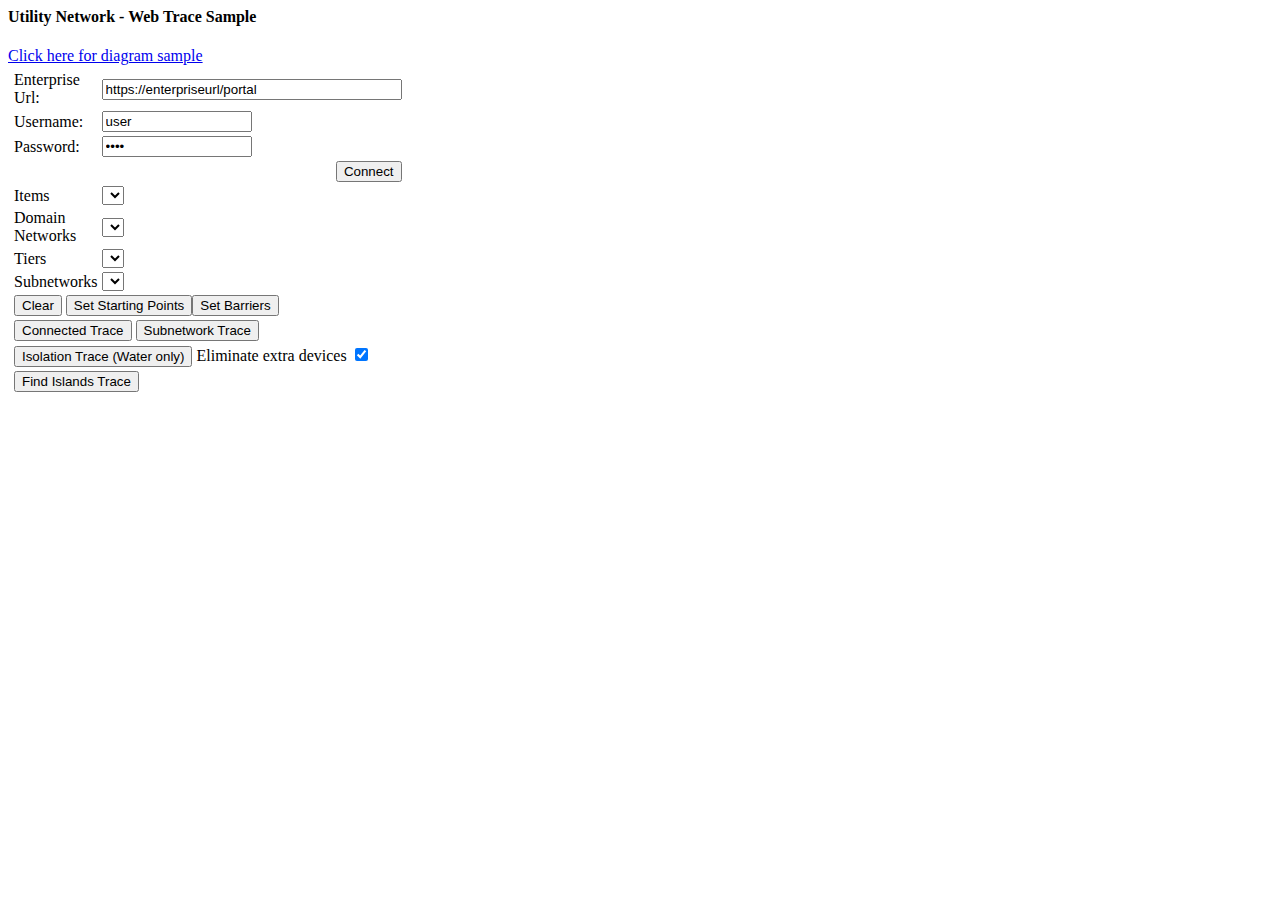
<file: index.html>
<!--
//Author : Hussein Nasser
//Date   : Jan-23-2018
//Email  : hnasser@esri.com
//Twitter: @hnasr
-->

<html>
<head>
<title>Utility Network - Javascript</title>
<!--
<script>
  var dojoConfig = {
    has: {
      "esri-featurelayer-webgl": 1
    }
  };
</script>
-->
    <!-- <script src = 'https://jsdev.arcgis.com/4.7/'></script> -->
    <script src = 'https://js.arcgis.com/4.6/'></script>
    <script src = 'utilitynetwork.js'></script>
    <script src = 'portal.js'></script>
	<link rel = "stylesheet" href = "https://js.arcgis.com/4.6/esri/css/main.css">
</head>
<body>
     <h4>Utility Network - Web Trace Sample</h4>
     <a href = 'diagram.html'>Click here for diagram sample</a>
    <table>
        <tr>
            <td valign = top>
                    <table id = 'tblMain'>
                            <tr>
                                <td><label>Enterprise Url: </label></td><td><input type="text" id = "portalUrl" value = "https://enterpriseurl/portal" style = 'width:300px'></td>
                            </tr>
                            <tr>
                                <td><label>Username: </label></td><td> <input type="text" id = "username" value = "user" style = 'width:150px'></td>
                            </tr>
                           <tr>
                                <td><label>Password: </label></td><td><input type="password" id = "password" value = "pass" style = 'width:150px'></td>
                           </tr>
                           <tr>
                                <td colspan =2 align =right><button id = 'btnConnect'>Connect</button></td>
                           </tr>

                            <tr>
                                <td><label>Items</label></td><td><select id = 'cmbItems'></select></td>
                            </tr>
                            <tr>
                                 <td><label>Domain Networks</label></td><td><select id = 'cmbDomainNetworks'></select></td>
                            </tr>  
                            <tr>
                                 <td><label>Tiers</label></td><td><select id = 'cmbTiers'></select></td>
                            </tr>
                            <tr>
                                 <td><label>Subnetworks</label></td><td><select id = 'cmbSubnetworks'></select></td>
                            </tr> 
                         
                            <tr>
                                <td colspan = 2  align = left><button id = 'btnClearTraceLocations'>Clear</button> <button id = 'btnStartingPoint'>Set Starting Points</button><button id = 'btnBarriers'>Set Barriers</button> </td>
                                
                            </tr>
                            <tr>
                                <td colspan = 2 align = left><button id = 'btnTraceConnected'>Connected Trace</button> <button id = 'btnTrace'>Subnetwork Trace</button>  </td> 
                            </tr>
                            <tr>
                                <td colspan = 2 align = left>  <button id = 'btnTraceIsolation'>Isolation Trace (Water only)</button> <label>Eliminate extra devices</label> <input type = 'checkbox' id = 'chkEliminate' checked> </td> 
                            </tr>
                            <tr>
                                <td colspan = 2 align = left> <button id = 'btnFindIslands'>Find Islands Trace</button></td>                                
                            </tr>
                            <tr>
                                <td colspan = 2 align = left><table id ='traceLocations'></table></td>                                
                            </tr>
                            <tr>
                                <td colspan = 2><label id = 'lblStatus'></label></td>
                           </tr>
                        </table>
            </td>
            <td>
                       <table>
                            <tr>
                                <td><div id = 'mapview' style='width:900px;height:700px'></div></td>
                            </tr>
                        </table>
            </td>
            
        </tr>
    </table>
   

  

<script>
    let highlight = null;
    let portal;
    let mapView;
    let GraphicClass;
    let handles = [];
    let un;
    let gl;
    let locationId = 0;
    const QUERY_PAGE = 100; //number of oids to query to get the geometry..
    const SELECTION_COLOR = [136, 220, 232, 0.7];
    const SELECTION_SIZE = 8;
    const TRACING_STARTLOCATION_BUFFER = 3;
    const CUSTOMER_COLOR = [250, 240, 29, 0.7];
    const DISABLED_COLOR = [128,128,128,0.7];
    const TRACING_STARTPOINT_COLOR = [20, 158, 29, 0.7];
    const TRACING_BARRIER_COLOR = [211, 23, 51, 0.7];
    const TRACELOCATION_START = "startingPoint";
    const TRACELOCATION_BARRIER = "barrier";

    const DEFAULT_SPATIAL_REFERENCE =   {
                "wkid": 102100,
                "latestWkid": 3857
                }

 

    let updateStatus = text => document.getElementById("lblStatus").textContent = text;
    let activeTraceLocation;

    let mapClick = event => {
         event.stopPropagation();
         
         let color = activeTraceLocation === TRACELOCATION_START ? TRACING_STARTPOINT_COLOR : TRACING_BARRIER_COLOR;

         mapView.hitTest({x: event.x, y: event.y}).then(hitResults=>{
            
            let supportedClasses = ["esriUNFCUTDevice", "esriUNFCUTJunction", "esriUNFCUTLine"] //, "esriUNFCUTLine" ]
            if (hitResults.results.length)
            {               


                hitResults.results.forEach(g=>{
                    
                    let img = document.createElement("img");
                    
                    if (activeTraceLocation === TRACELOCATION_START)
                        img.src = "images/startPoint.png"
                    else
                        img.src = "images/barrier.png";
                    
                    let rowTraceLocation = document.createElement("tr");
                    let columnElement = document.createElement("td");
                   // let columntraceLocationType = document.createElement("td");
                    let columnTerminal = document.createElement("td");
                    rowTraceLocation.appendChild(img)
                    rowTraceLocation.appendChild(columnElement);
                 //   rowTraceLocation.appendChild(columntraceLocationType);
                    rowTraceLocation.appendChild(columnTerminal);
                    let deleteTraceLocation = document.createElement("button");
                    deleteTraceLocation.textContent = "X"
                    deleteTraceLocation.addEventListener("click", e => {
                        traceLocations.removeChild(rowTraceLocation);
                        //try to remove the graphic
                        
                        for (let i = 0; i < gl.graphics.items.length ; i++ )
                        {
                            let g = gl.graphics.items[i];
                            if (g.name === rowTraceLocation.globalId)   
                            {                      
                                gl.remove(g);
                                break;
                            }
                          
                        } 
                           
 
                    });
                    rowTraceLocation.appendChild(deleteTraceLocation);
                    
                    let at = un.getAssetType(g.graphic.layer.layerId,  getVal(g.graphic.attributes, "assetgroup"), getVal(g.graphic.attributes, "assettype"));
                    //if it is not a device or a junction or a line exit..
                    if (!supportedClasses.find( c => c == at.utilityNetworkFeatureClassUsageType  )) return;
                    locationId++;
                    rowTraceLocation.globalId = getVal(g.graphic.attributes,"globalid");
                    rowTraceLocation.locationId = locationId;
                    rowTraceLocation.isTerminalConfigurationSupported = at.isTerminalConfigurationSupported;
                    rowTraceLocation.layerId = g.graphic.layer.layerId;
                    rowTraceLocation.assetGroupCode = getVal(g.graphic.attributes, "assetgroup");
                    rowTraceLocation.assetTypeCode = getVal(g.graphic.attributes, "assettype");

                    columnElement.textContent =  " ("  + at.assetGroupName + "/" + at.assetTypeName + ") "
                   // columntraceLocationType.textContent = activeTraceLocation;
                    //if termianls supported show it 
                    if (at.isTerminalConfigurationSupported == true)
                    {
                        let terminalList = document.createElement("select");
                        terminalList.id = "cmbTerminalConfig" + locationId;
                        let terminalConfiguration = un.getTerminalConfiguration(at.terminalConfigurationId);
                        terminalConfiguration.terminals.forEach(t => {
                            let terminalItem = document.createElement("option");
                            terminalItem.textContent = t.terminalName;
                            terminalItem.value = t.terminalId;
                            terminalList.appendChild(terminalItem);
                        }) 
                        columnTerminal.appendChild(terminalList);
                    }
                    
                   
                    rowTraceLocation.traceLocationType = activeTraceLocation;
                    traceLocations.appendChild(rowTraceLocation);

                    //create graphic on the map
                    require(["esri/geometry/geometryEngineAsync"],  function(geometryEngineAsync) 
                    {      
                        (async function (){
                        let bufferedGeo =  await geometryEngineAsync.buffer(g.graphic.geometry, TRACING_STARTLOCATION_BUFFER);
                        gl.graphics.add(getGraphic("polygon", bufferedGeo, color, rowTraceLocation.globalId));
                        })();
                    });
                })

               

            }

         });


        
     } ;

   //Start Execution//
    let cmbItems = document.getElementById("cmbItems");
    let cmbDomainNetworks = document.getElementById("cmbDomainNetworks");
    let cmbTiers = document.getElementById("cmbTiers");
    let cmbSubnetworks = document.getElementById("cmbSubnetworks");
    let btnTrace = document.getElementById("btnTrace");
    let btnStartingPoint = document.getElementById("btnStartingPoint");
    let btnBarriers = document.getElementById("btnBarriers");
    let btnClearTraceLocations = document.getElementById("btnClearTraceLocations");
    let btnTraceConnected = document.getElementById("btnTraceConnected"); 
    let traceLocations = document.getElementById("traceLocations");

    let handleStartPoints; 
    let handleBarriers;


    btnClearTraceLocations.addEventListener("click",  e => {
        activeTraceLocation = undefined;
        while(traceLocations.firstChild) traceLocations.removeChild(traceLocations.firstChild);
        mapView.graphics = [];
        gl.graphics = [];
        updateStatus("");
    })



//generic island trace find all features that are not connected to any controller

async function IslandTrace () {

    let islands = 0;
    let total = 0;
    let startTime = new Date();
    //for each layer that is device/line/junction in each domain network, query and find disconnected features. 
    let layers = [];
    let deviceLayers = un.getDeviceLayers();
    let junctionLayers = un.getJunctionLayers();
    let lineLayers = un.getLineLayers()
    layers = layers.concat( deviceLayers, junctionLayers, lineLayers);

    for (let i = 0; i < layers.length; i ++)
    {
         let dLayer = layers[i];
         updateStatus("Querying device layer for features with unknown subnetwork name ...");
         let queryResults = await un.query(dLayer, "SUBNETWORKNAME = 'Unknown'" );
         updateStatus(queryResults.features.length + " features found with unknown subnetwork name.");
         total = total + queryResults.features.length
         //loop through each and add a starting point and check if the feature is in island.
         for (let f = 0; f < queryResults.features.length; f++)
         {  
            let feature = queryResults.features[f];
             //[{"traceLocationType":"startingPoint", layerId: 5, "globalId":"{00B313AC-FBC4-4FF4-9D7A-6BF40F4D4CAD}"}]
            let startingPoints = [];
            let startPoint = {};
            startPoint.traceLocationType = "startingPoint";
            startPoint.layerId = dLayer;
            startPoint.globalId = getVal(feature.attributes, "globalid");
            startPoint.assetGroupCode =  getVal(feature.attributes, "assetgroup");
            startPoint.assetTypeCode =  getVal(feature.attributes, "assettype");
            startingPoints.push(startPoint);
            try {
            feature.isInIsland = await un.isInIsland(startingPoints)
            }
            catch(ex) {
                feature.isInIsland=true; //in case of errors tracing if the element doesn't exists (new feature created)
            }

            if (feature.isInIsland === true ) islands ++;
            console.log (startPoint.globalId + " is " + feature.isInIsland);
            updateStatus("Processing feature " + (f + 1) + " of " + queryResults.features.length + " [" + Math.round(f*100/queryResults.features.length,1) + "%]" )
         }
         
         let endTime = new Date();
        let timeInSeconds = (endTime.getTime() - startTime.getTime())/1000
          updateStatus("Process completed in . " + timeInSeconds + " seconds. " + islands + " features out of " + total + " found in islands without controllers.");
         
    }
}

 //only for water
 async function IsolationTrace() {

    //run upstream trace, stop when you find protective device valves
    //trace configuration for barrier protective
    let napervilleWaterUpstreamConfiguration = {"includeContainers":true,"includeContent":false,"includeStructures":true,"includeBarriers":true,"validateConsistency":false,"domainNetworkName":"Water","tierName":"System","targetTierName":"","subnetworkName":"","diagramTemplateName":"","shortestPathNetworkAttributeName":"","filterBitsetNetworkAttributeName":"","traversabilityScope":"junctionsAndEdges","conditionBarriers":[{"name":"Device Status","type":"networkAttribute","operator":"equal","value":0,"combineUsingOr":true,"isSpecificValue":true},{"name":"Life Cycle Status","type":"networkAttribute","operator":"notEqual","value":3,"combineUsingOr":false,"isSpecificValue":true}],"functionBarriers":[],"arcadeExpressionBarrier":"","filterBarriers":[{"name":"Category","type":"category","operator":"equal","value":"Disconnecting","combineUsingOr":true,"isSpecificValue":true},{"name":"Category","type":"category","operator":"equal","value":"Protective","combineUsingOr":true,"isSpecificValue":true},{"name":"Category","type":"category","operator":"equal","value":"Isolating","combineUsingOr":false,"isSpecificValue":true}],"filterFunctionBarriers":[],"filterScope":"junctionsAndEdges","functions":[],"nearestNeighbor":{"count":-1,"costNetworkAttributeName":"","nearestCategories":[],"nearestAssets":[]},"outputFilters":[],"outputConditions":[{"name":"Category","type":"category","operator":"equal","value":"Disconnecting","combineUsingOr":true,"isSpecificValue":true},{"name":"Category","type":"category","operator":"equal","value":"Protective","combineUsingOr":true,"isSpecificValue":true},{"name":"Category","type":"category","operator":"equal","value":"Isolating","combineUsingOr":false,"isSpecificValue":true}],"propagators":[]};
    let napervilleWaterCustomerConfiguration = {"includeContainers":false,"includeContent":false,"includeStructures":false,"includeBarriers":true,"validateConsistency":true,"domainNetworkName":"","tierName":"","targetTierName":"","subnetworkName":"","diagramTemplateName":"","shortestPathNetworkAttributeName":"","filterBitsetNetworkAttributeName":"","traversabilityScope":"junctionsAndEdges","conditionBarriers":[],"functionBarriers":[],"arcadeExpressionBarrier":"","filterBarriers":[],"filterFunctionBarriers":[],"filterScope":"junctionsAndEdges","functions":[],"nearestNeighbor":{"count":-1,"costNetworkAttributeName":"","nearestCategories":[],"nearestAssets":[]},"outputFilters":[{"networkSourceId":9,"assetGroupCode":7,"assetTypeCode":81},{"networkSourceId":9,"assetGroupCode":7,"assetTypeCode":82},{"networkSourceId":9,"assetGroupCode":7,"assetTypeCode":83},{"networkSourceId":9,"assetGroupCode":7,"assetTypeCode":85},{"networkSourceId":9,"assetGroupCode":7,"assetTypeCode":0},{"networkSourceId":9,"assetGroupCode":7,"assetTypeCode":84}],"outputConditions":[],"propagators":[]}

    let fonddulacUpstreamConfiguration = {"includeContainers":true,"includeContent":false,"includeStructures":true,"includeBarriers":true,"validateConsistency":false,"domainNetworkName":"Gas","tierName":"Distribution Pressure","targetTierName":"","subnetworkName":"","diagramTemplateName":"","shortestPathNetworkAttributeName":"","filterBitsetNetworkAttributeName":"","traversabilityScope":"junctionsAndEdges","conditionBarriers":[{"name":"Device Status","type":"networkAttribute","operator":"equal","value":0,"combineUsingOr":false,"isSpecificValue":true}],"functionBarriers":[],"arcadeExpressionBarrier":"","filterBarriers":[{"name":"Pipe Is Pinchable","type":"networkAttribute","operator":"equal","value":1,"combineUsingOr":true,"isSpecificValue":true},{"name":"Valve Accessibility","type":"networkAttribute","operator":"equal","value":1,"combineUsingOr":true,"isSpecificValue":true},{"name":"Valve Operable","type":"networkAttribute","operator":"equal","value":1,"combineUsingOr":true,"isSpecificValue":true},{"name":"Category","type":"category","operator":"equal","value":"Isolating","combineUsingOr":false,"isSpecificValue":true}],"filterFunctionBarriers":[],"filterScope":"junctionsAndEdges","functions":[],"nearestNeighbor":{"count":-1,"costNetworkAttributeName":"","nearestCategories":[],"nearestAssets":[]},"outputFilters":[],"outputConditions":[{"name":"Category","type":"category","operator":"equal","value":"Isolating","combineUsingOr":true,"isSpecificValue":true},{"name":"Valve Accessibility","type":"networkAttribute","operator":"equal","value":1,"combineUsingOr":true,"isSpecificValue":true},{"name":"Valve Operable","type":"networkAttribute","operator":"equal","value":1,"combineUsingOr":true,"isSpecificValue":true},{"name":"Pipe Is Pinchable","type":"networkAttribute","operator":"equal","value":1,"combineUsingOr":false,"isSpecificValue":true}],"propagators":[]}
    let fonddulacCustomerConfiguration = {"includeContainers":false,"includeContent":false,"includeStructures":false,"includeBarriers":true,"validateConsistency":false,"domainNetworkName":"","tierName":"","targetTierName":"","subnetworkName":"","diagramTemplateName":"","shortestPathNetworkAttributeName":"","filterBitsetNetworkAttributeName":"","traversabilityScope":"junctionsAndEdges","conditionBarriers":[],"functionBarriers":[],"arcadeExpressionBarrier":"","filterBarriers":[],"filterFunctionBarriers":[],"filterScope":"junctionsAndEdges","functions":[],"nearestNeighbor":{"count":-1,"costNetworkAttributeName":"","nearestCategories":[],"nearestAssets":[]},"outputFilters":[{"networkSourceId":6,"assetGroupCode":5,"assetTypeCode":1},{"networkSourceId":6,"assetGroupCode":5,"assetTypeCode":2},{"networkSourceId":6,"assetGroupCode":5,"assetTypeCode":0}],"outputConditions":[],"propagators":[]}
    
    let traceConfiguration = napervilleWaterUpstreamConfiguration;
    let customerConfiguration = napervilleWaterCustomerConfiguration; //only return customers config

    if (cmbDomainNetworks.selectedIndex != -1 && cmbTiers.selectedIndex != -1)
    {
        try {
            
        let domainNetworkName = cmbDomainNetworks.options[cmbDomainNetworks.selectedIndex].textContent;
        let tierName = cmbTiers.options[cmbTiers.selectedIndex].textContent;
        traceConfiguration.domainNetworkName= domainNetworkName;
        traceConfiguration.tierName= tierName;
        let totalIsolatingDevices = 0;
        let realIsolatingDevices = 0;

        let traceLocationsParam = getTraceLocationsParam();
        let start = new Date();
        updateStatus("Upstream trace...");
        let valveBarriers = await un.upstreamTrace(traceLocationsParam, null, null , null, traceConfiguration)
        valveBarriers.traceResults.elements.forEach(e => e.enabled = true);

        updateStatus("Eliminating false barriers ...");
        let realValveBarrier = valveBarriers;
        let chkEliminate = document.getElementById("chkEliminate").checked;
        if (chkEliminate) realValveBarrier = await eliminate(valveBarriers,domainNetworkName,tierName,traceConfiguration ) 
        realValveBarrier.traceResults.elements.forEach(v => v.enabled === true ? realIsolatingDevices ++: 0);
        drawTraceResults(un, realValveBarrier, TRACING_BARRIER_COLOR)
        updateStatus("Finding affected customers...");
        let customersResults = await findAffectedCustomers(traceLocationsParam, realValveBarrier, customerConfiguration)
        let end = new Date();
        let totalTime = (end.getTime() - start.getTime())/1000
        updateStatus("Done in .. " +  totalTime + " seconds " + " found " + realValveBarrier.traceResults.elements.length + " isolation devices where only " + realIsolatingDevices + " are valid, and total affected customers of " + customersResults.traceResults.elements.length );
        //.catch(err=> updateStatus(err));
      
        }
        catch (err) {
            updateStatus(err);
        }
    }
    else
        updateStatus("Please select domain and tier");


//drawTraceResults
} 

    async function findAffectedCustomers (startParam, barriersObj, configFilterServiceCustomers){
        
         let barriers = barriersObj.traceResults;
         let startingLocations = startParam;
         //build up starting locations
        for (let j = 0; j < barriers.elements.length; j++ )
        {
            let e =  barriers.elements[j];
            e.traceLocationType = TRACELOCATION_BARRIER;
            //only use barrier if it is valid.
            if (e.enabled === undefined || e.enabled === true) startingLocations.push(e);
        }

      
       let results = await un.connectedTrace(startingLocations,configFilterServiceCustomers)
       drawTraceResults(un, results,CUSTOMER_COLOR,false);
       return new Promise((resolve, reject) => {
           resolve(results);
       })
    }
    //eliminate valuves that are not candidates 
    async function eliminate (traceResultsObj, domainNetworkName, tierName,traceConfiguration) 
    {   
        
        let traceResults = traceResultsObj.traceResults;
     //   let newTraceResults = Object.assign({}, traceResults);
        //for each returned barrier.. place a starting point and add the rest as barriers, run a controller trace. if nothing returned remove ... 
        /* Trace result looks like
        {"traceResults":
            {"elements":
                [
                    {"networkSourceId":6,"globalId":"{D6A1EB87-C70F-463D-80D2-68B0CE8712AE}","objectId":6278,"terminalId":1,"assetGroupCode":2,"assetTypeCode":168}
                ]
            ,"diagramName":"<placeholder>","globalFunctionResults":[],"kFeaturesForKNNFound":false,"startingPointsIgnored":false,"warnings":[]}
            ,"success":true}

        */
        for (let j = 0; j < traceResults.elements.length; j++ )
        {

            let e = traceResults.elements[j];
            let startingLocations = [];
            e.traceLocationType = TRACELOCATION_START;
            startingLocations.push(e);
            //for each element but as starting point and all the rest as barriers... 
            for (let i = 0; i < traceResults.elements.length; i++ )
            {
                let e1 = traceResults.elements[i];
                //don't add the same element as starting point
                if (e1.globalId === e.globalId) continue;
                
                e1.traceLocationType = TRACELOCATION_BARRIER;
                startingLocations.push(e1);
            } 
            //after that we are now ready... lets trace.

            //console.log(JSON.stringify(startingLocations));
            let controllerTraceResult = await un.subnetworkControllerTrace(startingLocations, domainNetworkName,tierName,null);
            //if no controllers found remove that barrier... its not a candidate., when no controllers found an error is returned extendedCode=-2147208935
            if (controllerTraceResult.success == false) {
            
                traceResults.elements[j].enabled = false;
            }
            else
                traceResults.elements[j].enabled = true;
 
              
        }
        

        //console.log(JSON.stringify(traceResults));
        
        return new Promise ( (resolve, reject) => {
            resolve(traceResultsObj);
        })
    }
    //read the form and build the trace locations 
    function getTraceLocationsParam () {
        
        let traceLocationsParam = [];
        traceLocations.childNodes.forEach(li =>
        {    
         let startLocation = {};
         startLocation.globalId = li.globalId;
         startLocation.layerId = li.layerId;
         startLocation.assetGroupCode = li.assetGroupCode;
         startLocation.assetTypeCode = li.assetTypeCode;
        if (li.isTerminalConfigurationSupported == true)
        {   
            let cmbTerminalConfig = document.getElementById("cmbTerminalConfig" + li.locationId);
            startLocation.terminalId = cmbTerminalConfig.options[cmbTerminalConfig.selectedIndex].value;
        }
        startLocation.traceLocationType = li.traceLocationType;
        traceLocationsParam.push(startLocation)
        });

      return traceLocationsParam;
 
  }

    btnTraceConnected.addEventListener("click", e => {
        updateStatus("Tracing...");
        let traceLocationsParam = getTraceLocationsParam();
    //only attempt to trace when there is at leats one starting point
     if (!traceLocationsParam.length)
       {
           updateStatus("No starting points were found.");
           return;
       }
    /*
        un.isInIsland(traceLocationsParam)
        .then (Isisland => alert(Isisland))
        .catch (er => alert("error"))
 */
    
       un.connectedTrace(traceLocationsParam)
      .then (traceResults =>  drawTraceResults(un, traceResults))
      .then (a => updateStatus("Done"))
      .catch(er=>updateStatus(er))
    

    });


    
    btnFindIslands.addEventListener("click", e => {
        updateStatus("Running Island Trace...");
        IslandTrace();
           });
    btnTraceIsolation.addEventListener("click", e => {
        updateStatus("Running Isolation Tracing...");
        IsolationTrace();
           });

          


   
    btnBarriers.addEventListener("click" , e => {
            
        if (activeTraceLocation == undefined)  mapView.on("click", mapClick);
 
        activeTraceLocation = TRACELOCATION_BARRIER;
 
      
    })

    btnStartingPoint.addEventListener("click", e => {
  
        if (activeTraceLocation == undefined)  mapView.on("click", mapClick);
       activeTraceLocation = TRACELOCATION_START;
       
       
    })
  
    cmbItems.addEventListener("change", async function (e) {
        

        let itemId = e.target.options[e.target.selectedIndex].id;
        updateStatus("Loading item...");
        let itemData = await portal.loadItem(itemId);
        updateStatus("Item Loaded");
        // get the first operational layer so we know the feature service
        let serviceUrl = itemData.operationalLayers[0].url;
        let arrayService = serviceUrl.split("/")
        arrayService.length--;       
        serviceUrl = arrayService.join("/");
        un = new UtilityNetwork(portal.token, serviceUrl );
        let serviceJson = un.featureServiceJson;
        //query utility network data element
        //alert(JSON.parse(response).controllerDatasetLayers.utilityNetworkLayerId)
        //load service, map and UN in memory
        await un.load();
        loadUtilityNetwork(un, itemId, "mapview");

        //started populating domain networks

        //when someone changes the domain network list all tiers

        btnTrace.onclick = function(){
        let domainNetworkName = cmbDomainNetworks.options[cmbDomainNetworks.selectedIndex].textContent;
        let tierName = cmbTiers.options[cmbTiers.selectedIndex].textContent;
        let subnetworkName = "";
        //if subnetwork is not selected
        if (cmbSubnetworks.options[cmbSubnetworks.selectedIndex] != undefined)
            subnetworkName  = cmbSubnetworks.options[cmbSubnetworks.selectedIndex].textContent;

        let traceStart = new Date().getTime();
        updateStatus("Tracing...");
        let traceLocationsParam = getTraceLocationsParam();
        un.subnetworkTrace(traceLocationsParam, domainNetworkName, tierName , subnetworkName)
        .then(traceResults =>  drawTraceResults(un, traceResults))
        .then(a=> updateStatus("Done"))
        .catch(err=> updateStatus(err));
        }


        cmbDomainNetworks.onchange = function(e) {
        // e.target.selectedIndex
        //clear tiers, subnetworks
        while(cmbTiers.firstChild)cmbTiers.removeChild(cmbTiers.firstChild);
        while(cmbSubnetworks.firstChild)cmbSubnetworks.removeChild(cmbSubnetworks.firstChild); 
        let selectedDomainNetwork = e.target.options[e.target.selectedIndex].textContent;

        let domainNetwork = un.getDomainNetwork(selectedDomainNetwork);

        domainNetwork.tiers.forEach(tier => { 
        let tn = document.createElement("option");
        tn.textContent  = tier.name;
        cmbTiers.appendChild(tn);
        })
        cmbTiers.selectedIndex=-1; 

        }


        cmbTiers.onchange= function (e){

        while(cmbSubnetworks.firstChild)cmbSubnetworks.removeChild(cmbSubnetworks.firstChild);
        let selectedDomainNetwork = cmbDomainNetworks.options[cmbDomainNetworks.selectedIndex].textContent;
        let selectedTier = cmbTiers.options[cmbTiers.selectedIndex].textContent;

        un.getSubnetworks(selectedDomainNetwork,selectedTier).then(results=>{

    
        results.features.forEach(feature=> {
            let sn = document.createElement("option");
            for (let propt in feature.attributes)
                if (propt.toUpperCase() === "SUBNETWORKNAME")
                sn.textContent  = feature.attributes[propt];
            
            cmbSubnetworks.appendChild(sn);
        })
        cmbSubnetworks.selectedIndex=-1;
        })
        }
        


        cmbSubnetworks.onchange = function (){

        mapView.graphics = []
        let subnetworkName = cmbSubnetworks.options[cmbSubnetworks.selectedIndex].textContent;
        un.query(un.subnetLineLayerId, "SUBNETWORKNAME = '" + subnetworkName + "'")
        .then (rowsJson => {
        let featureLayer = mapView.byId(un.subnetLineLayerId);
       
        /* Highlight bug doesn't work with feature service
        mapView.whenLayerView(featureLayer).then(lyrView => {
           if (highlight) {
                highlight.remove();
                highlight = null;
            }
            highlight = lyrView.highlight([rowsJson.features[0].attributes["OBJECTID"]])

        })
        */
       //if no subnetline is found exit.
        if (rowsJson.features.length === 0) 
            updateStatus("Subnetline feature not found. Please make sure to update all subnetworks to generate subnetline.");
        else 
          {let polylineGraphic =  getGraphic("line", rowsJson.features[0].geometry);
        
         mapView.graphics.add(polylineGraphic);
         mapView.then(e=>mapView.goTo(polylineGraphic.geometry));
        }
        });
        }

//populate domain networks, clear list first
while(cmbDomainNetworks.firstChild)cmbDomainNetworks.removeChild(cmbDomainNetworks.firstChild);
while(cmbTiers.firstChild)cmbTiers.removeChild(cmbTiers.firstChild);
while(cmbSubnetworks.firstChild)cmbSubnetworks.removeChild(cmbSubnetworks.firstChild); 
un.dataElement.domainNetworks.forEach(domainNetwork => { 
let dn = document.createElement("option");
dn.textContent  = domainNetwork.domainNetworkName;
cmbDomainNetworks.appendChild(dn);
})
cmbDomainNetworks.selectedIndex= -1;

 

    });

    

    
    document.getElementById("btnConnect").addEventListener("click", function() {     
        let portalUrl = document.getElementById("portalUrl").value;
        let username = document.getElementById("username").value;
        let password = document.getElementById("password").value;
        //clear the list of services.
        while (cmbItems.firstChild) cmbItems.removeChild(cmbItems.firstChild);
        portal = new Portal(portalUrl,username, password);    
        portal.connect().then(token=> {
                        //populate domain networks, clear list first
            while(cmbDomainNetworks.firstChild)cmbDomainNetworks.removeChild(cmbDomainNetworks.firstChild);
            while(cmbTiers.firstChild)cmbTiers.removeChild(cmbTiers.firstChild);
            while(cmbSubnetworks.firstChild)cmbSubnetworks.removeChild(cmbSubnetworks.firstChild); 
            portal.items().then(myItems=>  {   
                    myItems.forEach( a => {
                        if (a.type === "Web Map")
                        {
                        let listItem = document.createElement("option");
                        listItem.textContent = a.title;
                        listItem.url = a.url;
                        listItem.id = a.id;
                        cmbItems.appendChild(listItem);
                        }           
                }
           
                                )
        if (cmbItems.options.length === 0) updateStatus("No web maps found for user  " + username);
                    cmbItems.selectedIndex = -1;
    
    } )
        
        
        }
        ).catch(rejected=>updateStatus ("Unable to connect to portal. " + rejected));
    })

 





    var createGroupedArray = function(arr, chunkSize) {
        var groups = [], i;
        for (i = 0; i < arr.length; i += chunkSize) {
            groups.push(arr.slice(i, i + chunkSize));
        }
        return groups;
    }



    

    function getGraphic(type, geometry, color=SELECTION_COLOR, name)
    {   


        let symbol;
        let geometryObject;

        switch (type)
        {
        case "point" :
              
            symbol = {
            type: "simple-marker", // autocasts as new SimpleMarkerSymbol()
            color: color,
            size:SELECTION_SIZE,
            outline: { // autocasts as new SimpleLineSymbol()
            color: color,
            width: SELECTION_SIZE
            }
          }

            geometryObject = {
            type: "point",
            x: geometry.x,
            y: geometry.y,
            spatialReference :  DEFAULT_SPATIAL_REFERENCE
                }

                break;
        case "line":
      
            symbol= {
                        type: "simple-line", // autocasts as SimpleLineSymbol()
                        color: color,
                        width: SELECTION_SIZE
                        
                    };
              
            geometryObject = {
            type: "polyline",
            paths: geometry.paths,
            spatialReference:  DEFAULT_SPATIAL_REFERENCE
                }
        break;
        case "polygon":

      symbol = {
        type: "simple-fill", // autocasts as new SimpleFillSymbol()
        color: color,
        outline: { // autocasts as new SimpleLineSymbol()
          color:color, //[255, 255, 255],
          width: SELECTION_SIZE
        }
      };
              

        geometryObject = {
            type: "polygon",
            rings: geometry.rings,
            spatialReference:  DEFAULT_SPATIAL_REFERENCE
        }

    }

        return   new GraphicClass({
            geometry: geometryObject,
            symbol: symbol,
            name: name
            });
  
    }


    function loadUtilityNetwork(utilityNetwork, itemId, mapViewDiv)
        {
            let token = portal.token;
            let serviceJson  = utilityNetwork.featureServiceJson;
            let serviceUrl = utilityNetwork.featureServiceUrl;
            
            require(["esri/Map", "esri/views/MapView", "esri/layers/FeatureLayer", "esri/layers/MapImageLayer","esri/WebMap", "esri/identity/IdentityManager", "esri/widgets/LayerList", "esri/layers/GraphicsLayer", "esri/Graphic"],
             function (Map, MapView, FeatureLayer, MapLayer, WebMap,  IdentityManager, Toc, GraphicsLayer, Graphic){
                 
                GraphicClass = Graphic;
                IdentityManager.registerToken({server: serviceUrl, token: token});
                IdentityManager.registerToken({server: portal.url, token: token});
                let mapviewDiv = document.getElementById(mapViewDiv);

                while (mapviewDiv.firstChild) mapviewDiv.removeChild(mapviewDiv.firstChild);
                //let map = new Map ({basemap:"streets-night-vector"}); //streets-night-vector
                let webmap = new WebMap({portalItem : {id : itemId, 
                portal : { 
                    url: portal.url
                }
                }});
                
               
                mapView = new MapView({container: mapViewDiv, map : webmap})
                mapView.byId = layerId => mapView.map.layers.find(l => l.layerId == layerId);
                mapView.when(()=> {
                gl = new GraphicsLayer();
                gl.screenSizePerspectiveEnabled = true
                mapView.map.add(gl);
                let toc = new Toc({view: mapView, position: "bottom-left"});
                mapView.ui.add(toc);
              })

           
                  
            })  
        
        }

      
       
      function buildTraceResults (featuresJson) {
            //build the trace results so we group them by layerid
            let traceResults = {};
            traceResults.layers = [];
            console.log("total elements " + featuresJson.traceResults.elements.length);
            for (let f of featuresJson.traceResults.elements)
            {   
                if (f.enabled == false) {
                    console.log("found one element that is disabled " + f.globalId);
                    continue; //if the element is disabled skip it
                }

                let layerObj = un.getLayerIdfromSourceId(f.networkSourceId);
                if (layerObj === undefined) continue;

                let layerId = layerObj.layerId;

                if (traceResults.layers[layerId] == undefined) traceResults.layers[layerId] = {};
                if (traceResults.layers[layerId].objectIds == undefined) traceResults.layers[layerId].objectIds = [];
                if (traceResults.layers[layerId].type  == undefined)traceResults.layers[layerId].type =  layerObj.type;
                
                traceResults.layers[layerId].objectIds.push(f.objectId);
            }

            return traceResults;

        }

        
        function drawTraceResults(un, traceResults, color = SELECTION_COLOR,clearGraphics=true)
        {  

            //console.log(JSON.stringify(traceResults))
            let selectionTraceResult = buildTraceResults(traceResults);
         

        let promises = [];
        for (let layerId in selectionTraceResult.layers)
        {
            let layerObj = selectionTraceResult.layers[layerId];
            let subOids = createGroupedArray(layerObj.objectIds, QUERY_PAGE);
            subOids.forEach(oidGroup =>  promises.push(un.query(layerId, "1=1", layerObj, oidGroup.join(","))));            
        }

        Promise.all(promises).then(rows => 
            {   
                if (clearGraphics) mapView.graphics = [];
                let graphics = [];
                let geometries = [];
                let featureLayer = mapView.byId(rows.layerId);
                for (let featureSet of rows)
                {
                    let layerObj = featureSet.obj;
                    if (featureSet.features != undefined)
                    /*highlight bug not ready yet... 10.6.1 
                    mapView.whenLayerView(featureLayer).then(layerView => 
                    
                    featureSet.features.forEach(f => layerView.highlight(f.attributes["OBJECTID"]))

                     );*/

                     for (let g of featureSet.features)
                     {  
                       
                       let graphic = getGraphic(layerObj.type, g.geometry, color);
                       graphics.push(graphic);                        
                    } 
                                            
                    
                 }

               //  let selectionDurationms = new Date().getTime() - selectionStart;
                // let drawingStartTime = new Date().getTime();
                 mapView.graphics.addMany(graphics);
                //updateStatus("Done");
                 //mapview takes time to render.. 
                // let drawingDurationms = new Date().getTime() - drawingStartTime;
                 //updateStatus(graphics.length + " features returned from the trace. Elapsed trace time : " + traceDurationms/1000 + " seconds. Elapsed selection time: " + selectionDurationms / 1000 + " seconds. Drawing duration time: " + drawingDurationms/ 1000 + " Total time: " + (traceDurationms + selectionDurationms + drawingDurationms)/ 1000 + " seconds" );
                
           
                // mapView.goTo(graphics);
                 /*
                 require(["esri/geometry/geometryEngineAsync"],  function(geometryEngine)
                 {
                    geometryEngine.union(geometries["point"]).then (unionLine=>  
                    {
                     let graphic = getGraphic("point",unionLine);
                     graphics.push(graphic);        
               
                    mapView.graphics.addMany(graphics);
                }
                 ).catch(err=> alert("failed to union" + err));
                 });*/
            
                
            })

        }




let getVal = function(obj, prop){
  prop = (prop + "").toLowerCase();
  for(var p in obj){
     if(obj.hasOwnProperty(p) && prop == (p + "").toLowerCase()){
           return obj[p];
           break;
      }
   }
 return undefined;
}

</script>

</body>
</html>
</file>
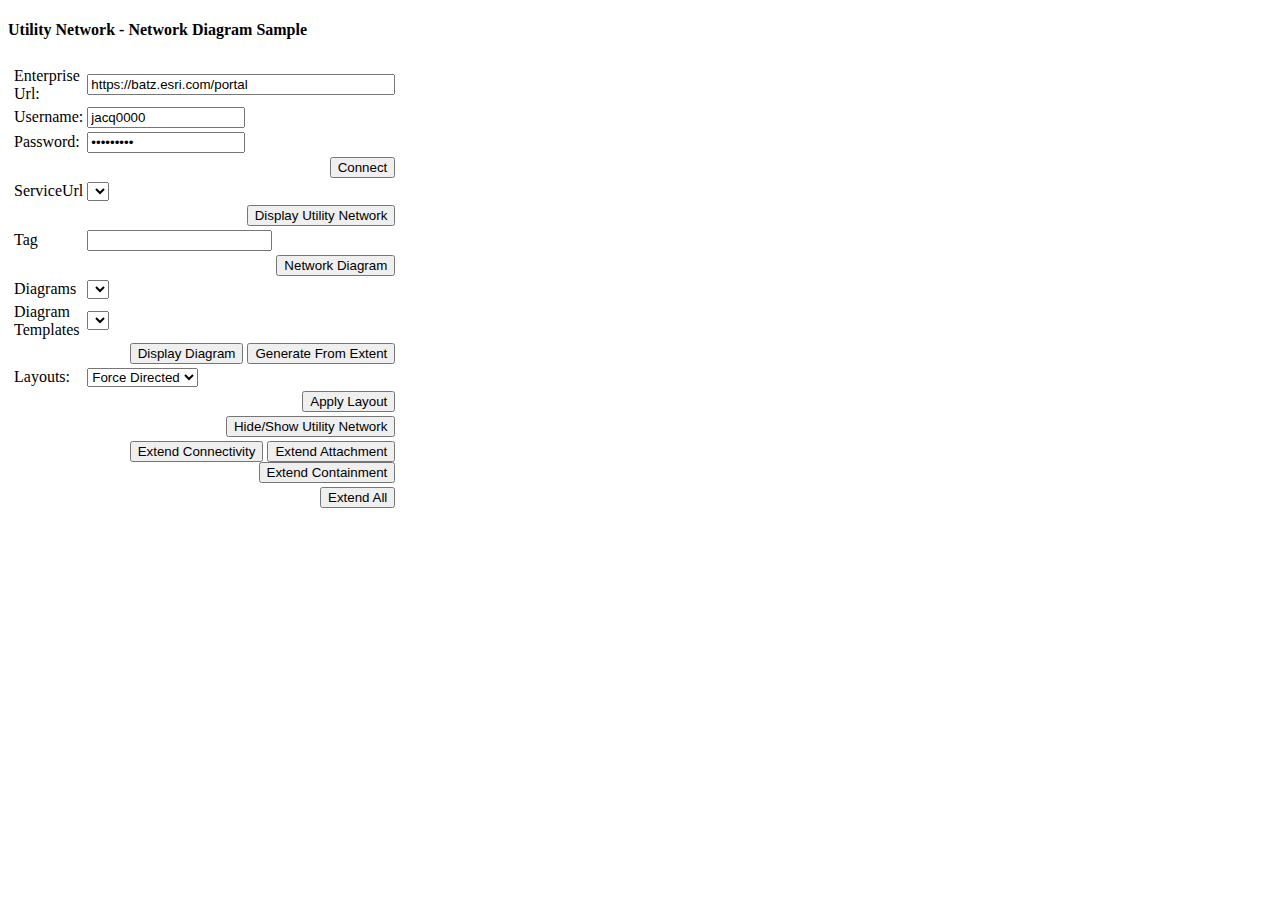
<file: diagram.html>
<!DOCTYPE html>
<html>
<head>
  <meta charset="utf-8">
  <meta name="viewport" content="width=device-width, initial-scale=1.0">
  <title>Network Diagram Sample</title>
  <link rel="stylesheet" href="https://js.arcgis.com/4.6/esri/css/main.css">
  <script src="https://js.arcgis.com/4.6/"></script>
  <script src = 'utilitynetwork.js'></script>
  <script src = 'portal.js'></script>
  <script src = 'networkdiagram.js'></script>
<body>
  <h4>Utility Network - Network Diagram Sample</h4>
  <table>
    <tr>
        <td valign = top>
            <table id = 'tblMain'>
              <tr>
                  <td><label>Enterprise Url: </label></td><td><input type="text" id = "portalUrl" value = "https://batz.esri.com/portal" style = 'width:300px'></td>
              </tr>
              <tr>
                  <td><label>Username: </label></td><td> <input type="text" id = "username" value = "jacq0000" style = 'width:150px'></td>
              </tr>
             <tr>
                  <td><label>Password: </label></td><td><input type="password" id = "password" value = "jacq_0000" style = 'width:150px'></td>
             </tr>
             <tr>
                  <td colspan =2 align =right><button id = 'btnConnect'>Connect</button></td>
             </tr>
             <tr>
                  <td><label>ServiceUrl</label></td><td><select id = 'cmbServerUrl'></select></td>
             </tr>
             <tr>
                  <td colspan =2 align =right><button id = 'btnDisplayUtilityNetwork'>Display Utility Network</button></td>
             </tr>
             <tr>
                  <td><label>Tag</label></td>
                  <td><input type=text id ='tagText'></td>
             </tr>
             <tr>
                  <td colspan =2 align =right><button id = 'btnGetNetwokDiagramInfos'>Network Diagram</button></td>
             </tr>
             <tr>
                  <td><label>Diagrams</label></td><td><select id = 'cmbDiagrams'></select></td>
             </tr>
             <tr>
                  <td><label>Diagram Templates</label></td><td><select id = 'cmbTemplates'></select></td>
             </tr>
             <tr>
                  <td colspan =2 align =right><button id = 'btnDisplayDiagram'>Display Diagram</button>
                    <button id = 'btnGenerateFromExtent'>Generate From Extent</button>
                  </td>
             </tr>
             <tr>
                  <td><label>Layouts: </label></td>
                  <td>
                    <select id='cmbLayouts' name="Layout">
                     <option value="1">Force Directed</option>
                     <option value="2">Radial Tree</option>
                     <option value="3">Grid</option>
                     <option value="4">Compression</option>
                     <option value="5">Geo Positions</option>
                     <option value="6">Smart Tree</option>
                     <option value="7">Main Line Tree</option>
                   </select>
                  </td >

             </tr>
             <tr>
               <td colspan =2 align =right><button id = 'btnApplyLayoutOnDg'>Apply Layout</button></td>
             </tr>
             <tr>
               <td colspan =2 align =right><button id = 'btnHideShowUn'>Hide/Show Utility Network</button></td>
             </tr>
             <tr>
               <td colspan =2 align =right><button id = 'btnExtendConnectivity'>Extend Connectivity</button>
                 <button id = 'btnExtendAttachment'>Extend Attachment</button>
                 <button id = 'btnExtendContainment'>Extend Containment</button>

               </td>
            </tr>
            <tr>
              <td colspan =2 align =right><button id = 'btnExtendAll'>Extend All</button>
            </tr>
            <tr>
                <td colspan = 2><label id = 'lblStatus'></label></td>
            </tr>
          </table>
        </td>
        <td>
           <table>
             <tr>
               <td>
                 <div id="viewDiv2" style='width:700px;height:800px'></div>
                 <td colspan = 2><div id="viewDiv" style='width:700px;height:800px'></div>
               </td>
             <tr>
          </table>
        </td>
    </tr>
 </table>

  <script>

    require([
      "esri/Map",
      "esri/views/MapView",
      "esri/Graphic",
      "esri/layers/FeatureLayer",
      "esri/layers/GraphicsLayer",
      "esri/layers/MapImageLayer",
      "esri/identity/IdentityManager",
      "esri/geometry/Point",
      "esri/geometry/Extent",
      "dojo/domReady!"
    ], function(
      Map, MapView, Graphic, FeatureLayer, GraphicsLayer, MapImageLayer, IdentityManager, Point, Extent
    ) {
      //update status function
      let updateStatus = text => document.getElementById("lblStatus").textContent = text;

      var resultsLayer = new GraphicsLayer();
      //map view for ND
      var map = new Map("mapView");
      var view = new MapView({
        container: "viewDiv",
        map: map
      });

      //map view for UN
      var map2 = new Map("mapView");
      var view2 = new MapView({
        container: "viewDiv2",
        map: map2
      });

      let nd;
      let un;
      let serviceUrl;
      let servicesUrl;
      let diagramName;

      let featuresLayers = [];
      document.getElementById("btnHideShowUn").addEventListener("click", function() {
        let unView = document.getElementById("viewDiv2");
        let dgView = document.getElementById("viewDiv");
        if (unView.style.visibility=='hidden')
        {
          unView.style.visibility='visible';
          unView.style.height = '800px';
          unView.style.width = '700px';
        }
        else
        {
          unView.style.visibility='hidden';
          unView.style.height = '0px';
          unView.style.width = '0px';
        }
      });

      document.getElementById("btnConnect").addEventListener("click", function() {
          let portalUrl = document.getElementById("portalUrl").value;
          let username = document.getElementById("username").value;
          let password = document.getElementById("password").value;
          //clear the list of services.
          while (cmbServerUrl.firstChild) cmbServerUrl.removeChild(cmbServerUrl.firstChild);
          portal = new Portal(portalUrl,username, password);
          portal.connect()
          .then(token => portal.items())
          .then(myItems =>  populateItems(myItems))
          .catch(rejected => updateStatus ("Unable to connect to portal. " + rejected));

          portal = new Portal(portalUrl,username, password);
          portal.connect().then(token=> {
            portal.items().then(myItems=> {
                myItems.forEach(item => {
                   if (item === myItems[0])
                   {
                     serviceUrl = item.url;
                     let arrayService2 = serviceUrl.split("/")
                     arrayService2.length = arrayService2.length - 2;
                     servicesUrl = arrayService2.join("/");
                   }
                   let itemUrl = document.createElement("option");
                   serviceUrl = item.url;
                   let arrayService = serviceUrl.split("/")
                   itemUrl.textContent = arrayService[arrayService.length - 2];
                   if (arrayService[arrayService.length - 1] == "FeatureServer")
                   {
                     cmbServerUrl.appendChild(itemUrl);
                   }
               });
             });
           })
      });

      document.getElementById("btnGetNetwokDiagramInfos").addEventListener("click", function() {
          let tagText = document.getElementById("tagText").value;
          let serviceName = document.getElementById("cmbServerUrl").value;
          nd = new Diagram(portal.token, servicesUrl + "/" + serviceName);
          while (cmbDiagrams.hasChildNodes()) {
            cmbDiagrams.removeChild(cmbDiagrams.firstChild);
          }

          //display Diagram filtering by tag
          nd.getDiagrams().then(
            result => result.diagramNames.forEach(name => {
              let dg = nd.getDiagram(name).then(result => {
                if (result.tag.includes(tagText) > 0)
                {
                  //add to cmbDiagrams
                  let dgName = document.createElement("option");
                  dgName.textContent  = name;
                  cmbDiagrams.appendChild(dgName);
                }
              });
            })
          );

          nd.getDiagramTemplates().then(
            result => result.templates.forEach(name => {
              let templateName = document.createElement("option");
              templateName.textContent  = name;
              cmbTemplates.appendChild(templateName);
            })
          );
      });

      document.getElementById("btnDisplayDiagram").addEventListener("click", function() {
          diagramName  = document.getElementById("cmbDiagrams").value;
          let diagramMap = nd.getDiagramMapUrl(diagramName);
          displayDiagram (diagramName, diagramMap);
      });

      function displayDiagram (diagramName, diagramMap) {
        map.removeAll();
        IdentityManager.registerToken({server: diagramMap, token: portal.token});
        let layer = new MapImageLayer({
          url: diagramMap
        });
        nd.getDiagram(diagramName).then(function(result){
          map.add(layer);
          dgExtent = result.diagramExtent;
          view.spatialReference = dgExtent.spatialReference;
          let point = new Point((dgExtent.xmin + dgExtent.xmax) / 2, (dgExtent.ymin + dgExtent.ymax) / 2);
          point.spatialReference = dgExtent.spatialReference;
          view.center = point.clone();
          view.extent = dgExtent;
          let extent2 = view.extent.clone();
          view.extent = extent2.expand(2);
        });
      }

      document.getElementById("btnDisplayUtilityNetwork").addEventListener("click", function() {
          let ServerUrlUN  = document.getElementById("cmbServerUrl").value;
          let servicesUrlUN = servicesUrl;
          nd = new Diagram(portal.token, servicesUrlUN + "/" + ServerUrlUN);
          let portalUrl = portal.url;
          let arrayService = portalUrl.split("/")
          arrayService.length = arrayService.length - 1;
          servicesUrlUN = arrayService.join("/");
          servicesUrlUN = servicesUrlUN + "/server/rest/services/" + ServerUrlUN + "/FeatureServer";

          var postJson = {
              token: portal.token,
              f: "json"
          };
          makeRequest({method: 'POST', url: servicesUrlUN, params: postJson}).then(

              result => {
                var layers = result["layers"];
                for (var i=0;  i < (layers.length); i++)
                {
                  var item = layers[i];
                  if (item.type === "Feature Layer" && item.parentLayerId === -1)
                  {
                    var servicesUrlItem = servicesUrlUN + "/" + item.id;
                    IdentityManager.registerToken({server: servicesUrlUN, token: portal.token});
                    var featureLayer = new FeatureLayer({
                     url: servicesUrlItem
                    });
                    if (item.geometryType == "esriGeometryPolygon")
                    {
                      featuresLayers.unshift(featureLayer);
                    }
                    else
                    {
                      featuresLayers.push(featureLayer);
                    }
                  }
                }
                reorder(map2, featuresLayers);
              });

      });

      function reorder (map, fLayers) {
        for (var i=0;  i < (fLayers.length); i++)
        {
          map.add(fLayers[i]);
        }
      }

      document.getElementById("btnGenerateFromExtent").addEventListener("click", function() {
        let templateName  = document.getElementById("cmbTemplates").value;
        function myPromise(featureLayer, extent){
          var queryParams = featureLayer.createQuery();
          queryParams.geometry = extent;
          queryParams.outFields = ["GLOBALID"];
          return featureLayer.queryFeatures(queryParams);
        }
        var promises = [];
        for (var i=0;  i < (featuresLayers.length); i++){
          var promise = myPromise(featuresLayers[i], view2.extent);
          promises.push(promise);
        }
        function addToArray(value, ar) {
          if (value.attributes.hasOwnProperty('GLOBALID'))
          {
            strGlobalID = strGlobalID + "\"" +  value.attributes.GLOBALID + "\",";
          }
          if (value.attributes.hasOwnProperty('globalid'))
          {
            strGlobalID = strGlobalID + "\"" +  value.attributes.globalid + "\",";
          }
        }
        strGlobalID = "[";
        Promise.all(promises).then(function(myArray){
           for (var i=0;  i < (myArray.length); i++){
             var arr = myArray[i].features;
             arr.forEach(addToArray);
           }
           strGlobalID = strGlobalID.substring(0, strGlobalID.length - 1);
           strGlobalID = strGlobalID + "]";
           nd.cloneTemporaryDiagram(strGlobalID, templateName).then(function(res){
             diagramName = res.diagramInfo.name;
             let myDiagramMap = nd.getDiagramMapUrl(diagramName);
             displayDiagram(diagramName, myDiagramMap);
           });
        });
      });

      document.getElementById("btnExtendConnectivity").addEventListener("click", function() {
        let diagramMap = nd.getDiagramMapUrl(diagramName);
        nd.extend(0, diagramName).then(function(result){
          displayDiagram(diagramName, diagramMap);
        });
      });
      document.getElementById("btnExtendAttachment").addEventListener("click", function() {
        let diagramMap = nd.getDiagramMapUrl(diagramName);
        nd.extend(2, diagramName).then(function(result){
          displayDiagram(diagramName, diagramMap);
        });
      });
      document.getElementById("btnExtendContainment").addEventListener("click", function() {
        let diagramMap = nd.getDiagramMapUrl(diagramName);
        nd.extend(3, diagramName).then(function(result){
          displayDiagram(diagramName, diagramMap);
        });
      });
      document.getElementById("btnExtendAll").addEventListener("click", function() {
        let diagramMap = nd.getDiagramMapUrl(diagramName);
        nd.extend(0, diagramName).then(function(result){
          nd.extend(2, diagramName).then(function(result){
            nd.extend(3, diagramName).then(function(result){
              displayDiagram(diagramName, diagramMap);
            });
          });
        });
      });

      document.getElementById("btnApplyLayoutOnDg").addEventListener("click", function() {
        let layoutName  = document.getElementById("cmbLayouts").value;
        let algoName = "ForceDirectedDiagramLayout";
        switch (layoutName) {
          case '1':
            algoName = "ForceDirectedDiagramLayout";
            break;
          case '2':
            algoName = "RadialTreeDiagramLayout";
            break;
          case '3':
            algoName = "GridDiagramLayout";
            break;
          case '4':
            algoName = "CompressionDiagramLayout";
            break;
          case '5':
            algoName = "GeoPositionsDiagramLayout";
            break;
          case '6':
            algoName = "SmartTreeDiagramLayout";
            break;
          case '7':
            algoName = "MainLineTreeDiagramLayout";
            break;
          default:
            algoName = "ForceDirectedDiagramLayout";
        }

        //Check if Propertty set for algorithm exist in the template
        let templateName  = document.getElementById("cmbTemplates").value;
        nd.getDiagramTemplateInfo(templateName).then(function(resTemplateInfo){
          let layoutParams = resTemplateInfo.layoutParams[algoName].propertySetItems;
          let jsonPropertySet = {"type" : "PropertySet", "PropertySetItems" : layoutParams}
          jsonPropertySet2 = JSON.stringify(jsonPropertySet);
          //TODO Check param existence, else no params
          nd.applyLayoutAlgorithm(algoName, diagramName, [], [], [], jsonPropertySet2).then(function(res){
            let diagramMap = nd.getDiagramMapUrl(diagramName);
            displayDiagram(diagramName, diagramMap);
          });
        });
      });

      function populateItems (myItems) {
          myItems.filter(a => a.type === "Map Service").forEach( a => {
              let listItem = document.createElement("option");
              listItem.textContent = a.title;
              listItem.url = a.url;
              listItem.id = a.id;
              cmbServerUrl.appendChild(listItem);
              } )
      }
  });
  </script>
</body>
</html>
</file>
